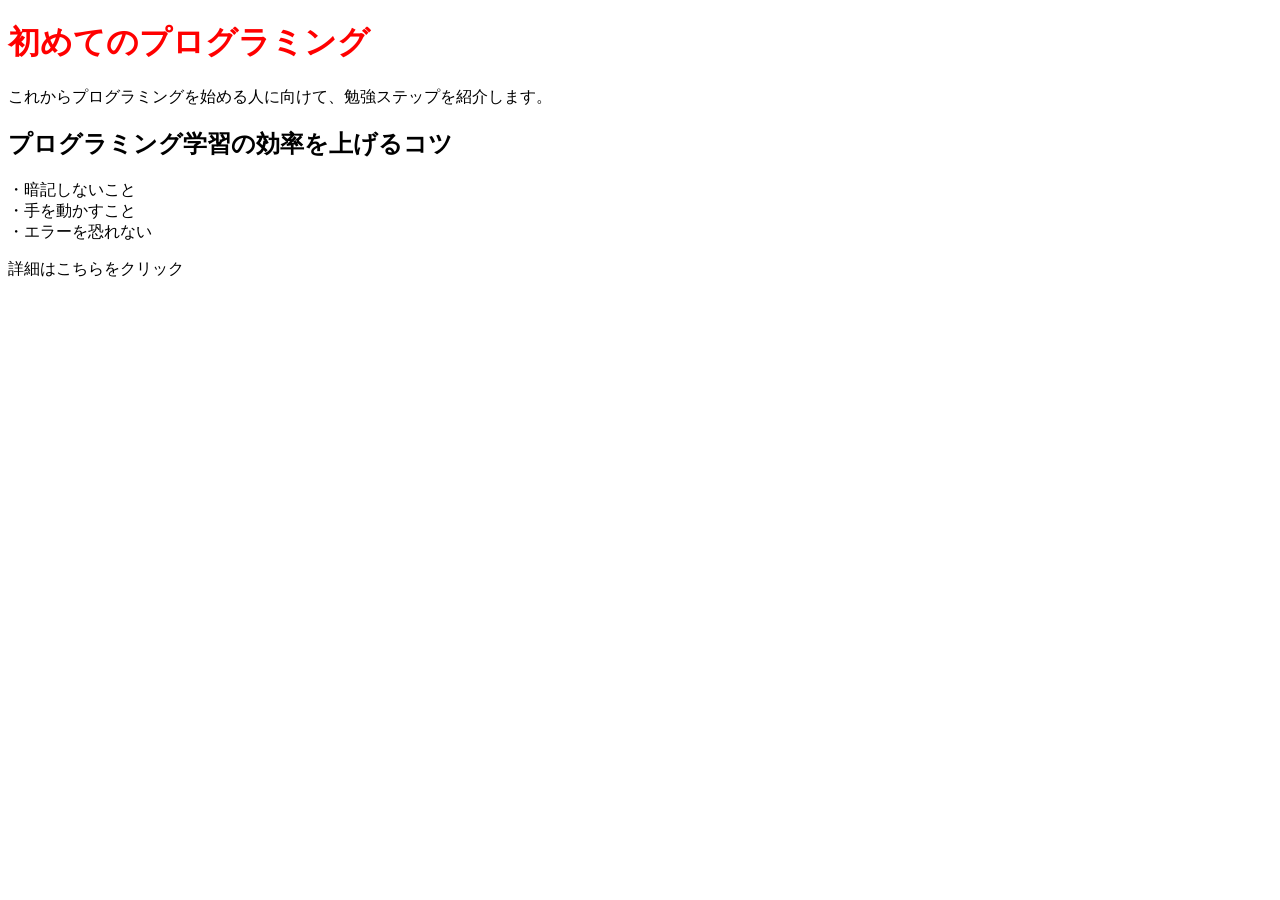
<file: HTML/index.html>
<!DOCTYPE html>
<html lang="en">

<head>
    <meta charset="UTF-8">
    <meta http-equiv="X-UA-Compatible" content="IE=edge">
    <meta name="viewport" content="width=device-width, initial-scale=1.0">
    <title>Document</title>
    <link rel="stylesheet" href="style.css" />
</head>
<body>
    <div id="wrap">
        <h1>初めてのプログラミング</h1>
        <p>これからプログラミングを始める人に向けて、勉強ステップを紹介します。</p>
    </div>
    <div id="contents">
        <h2>プログラミング学習の効率を上げるコツ</h2>
        <p> 
        ・暗記しないこと<br>
        ・手を動かすこと<br>
        ・エラーを恐れない
        </p>
        <p>詳細はこちらをクリック<a href="https://www.google.co.jp"></a></p>
    </div>
</body>
</html>
</file>
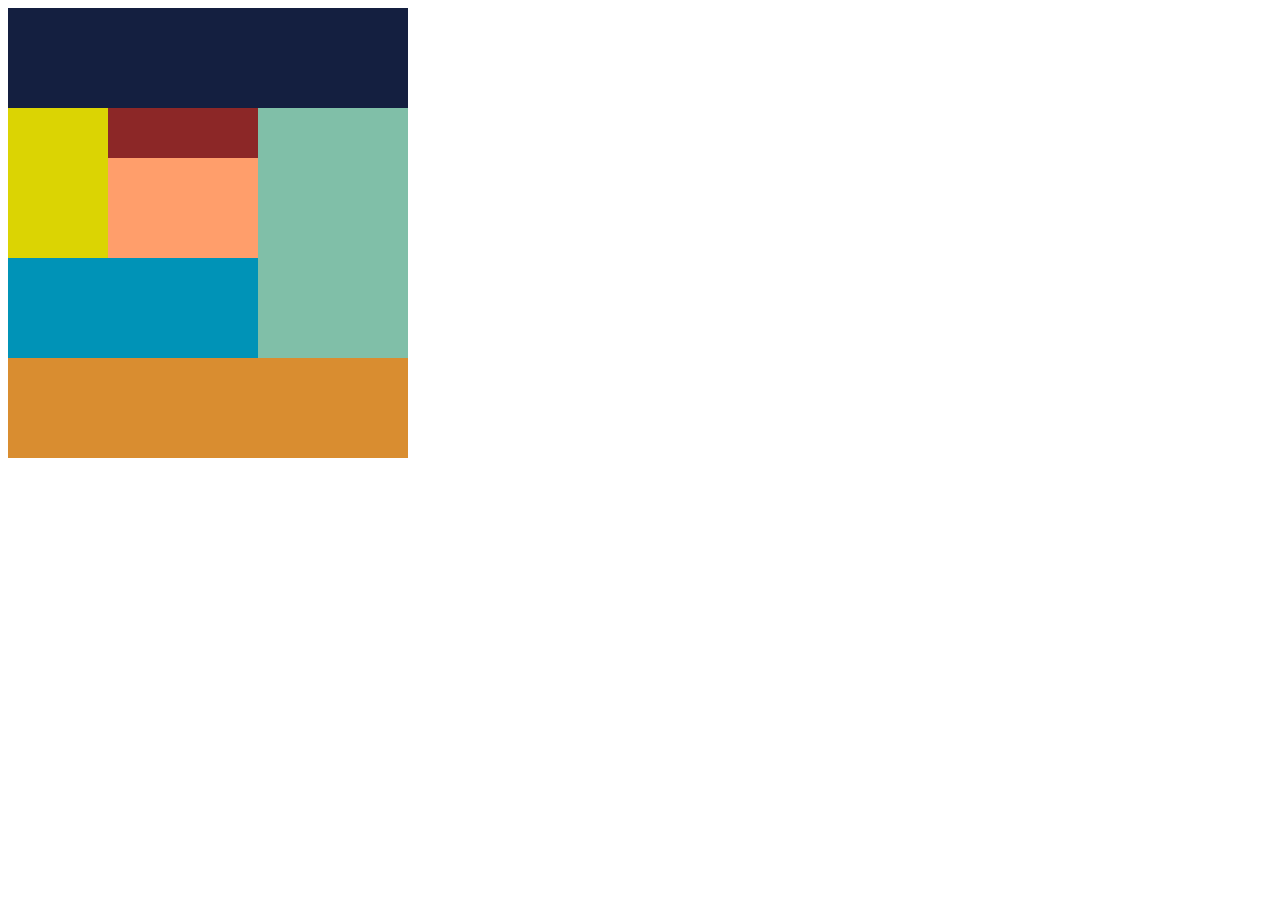
<file: HTML/1-7/1-7-2.html>
<!DOCTYPE html>
<html lang="en">

<head>
    <meta charset="UTF-8">
    <meta http-equiv="X-UA-Compatible" content="IE=edge">
    <meta name="viewport" content="width=device-width, initial-scale=1.0">
    <title>Document</title>
    <link rel="stylesheet" href="css/style5.css">
</head>

<body>  
    <div class="header"></div>  
    <div class="main clearfix">
        <div class="left">
            <div class="left-top clearfix">
                <div class="left-top-left"></div> 
                <div class="left-top-right clearfix">
                    <div class="left-top-right-top"></div>
                    <div class="left-top-right-bottom"></div>
                </div>
            </div>
            <div class="left-bottom"></div>
        </div>
        <div class="right"></div>
        <!-- End of main -->
    </div>    
    <div class="footer"></div>
</body>
</html>
</file>
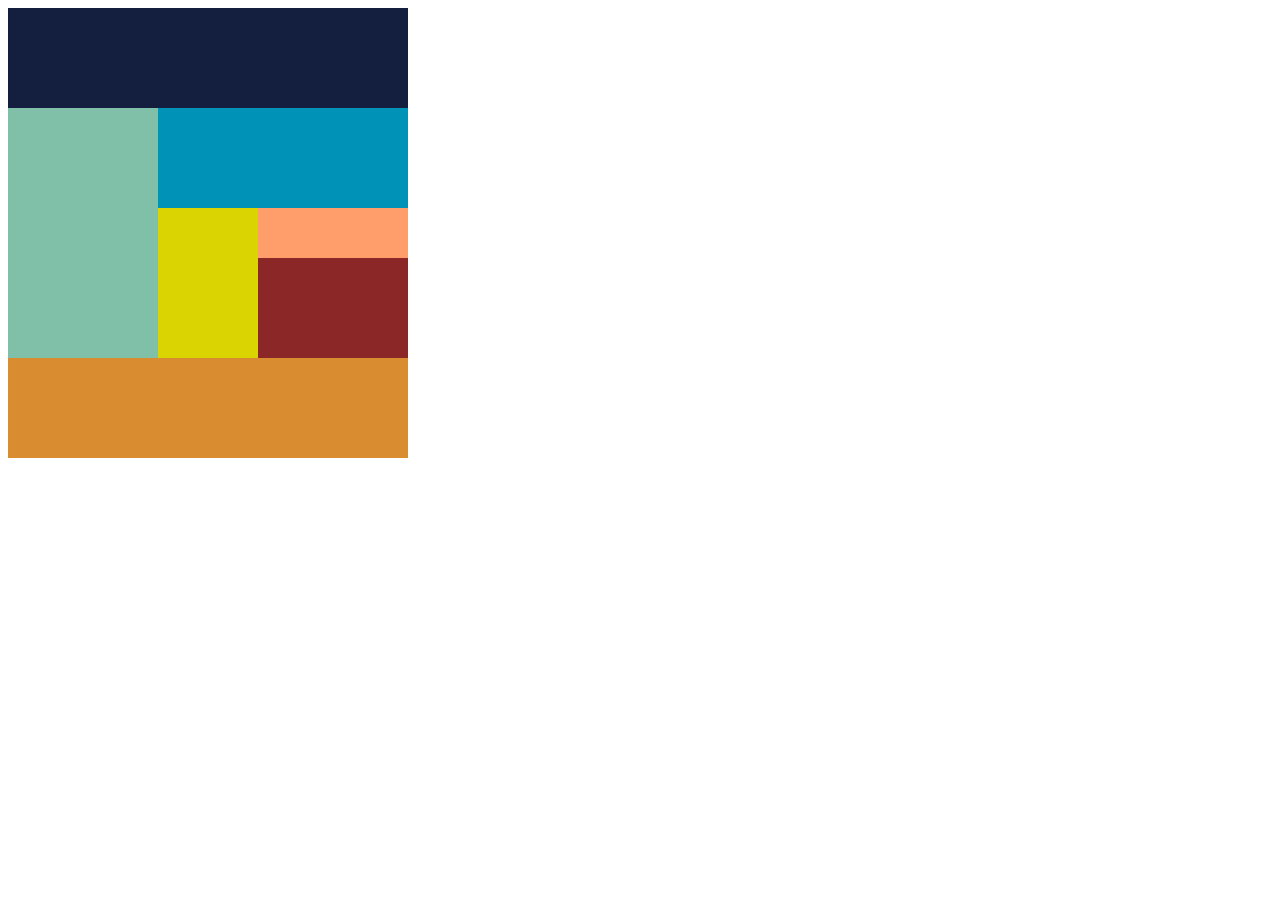
<file: HTML/1-7/1-7.html>
<!DOCTYPE html>
<html lang="en">

<head>
    <meta charset="UTF-8">
    <meta http-equiv="X-UA-Compatible" content="IE=edge">
    <meta name="viewport" content="width=device-width, initial-scale=1.0">
    <title>Document</title>
    <link rel="stylesheet" href="css/style4.css">
</head>

<body>  
    <div class="header"></div>  
    <div class="main clearfix">
        <div class="left"></div>
        <div class="right">
            <div class="right-top"></div>
            <div class="right-bottom clearfix">
                <div class="right-bottom-left"></div> 
                <div class="right-bottom-right clearfix">
                    <div class="right-bottom-right-top"></div>
                    <div class="right-bottom-right-bottom"></div>
                </div>
            </div>
        </div>
        <!-- End of main -->
    </div>    
    <div class="footer"></div>
</body>
</html>
</file>
<file: HTML/style.css>
h1{
    color: red;
}
</file>
<file: HTML/1-7/css/style5.css>
.clearfix:after { 
    content: '';
    display: block; 
    clear: both;
}


.header{
    width: 400px;
    height: 100px;
    background-color: #141f40;
}

/* .main{
    width: 400px;
    height: 100px;
    background-color: blue; 
}*/

.right{
    width: 150px;
    height: 250px;
    background-color: #80bfa8;
    float: left;
}

.left{
    width: 250px;
    height: 250px;
    float: left;
}

.left-top-right{
    width: 150px;
    height: 150px;
    float: left;
}

.left-top-right-top{
    width: 150px;
    height: 50px;
    background-color: #8c2727;
}

.left-top-right-bottom{
    width: 150px;
    height: 100px;
    background-color: #ff9e6b;
}

.left-top-left{
    width: 100px;
    height: 150px;
    background-color: #dbd403;
    float: left;
}

.left-bottom{
    width: 250px;
    height: 100px;
    background-color: #0093b7;
}



.footer{
    width: 400px;
    height: 100px;
    background-color: #d98d30;
}
</file>
<file: HTML/1-7/css/style4.css>
.clearfix:after { 
    content: '';
    display: block; 
    clear: both;
}


.header{
    width: 400px;
    height: 100px;
    background-color: #141f40;
}

/* .main{
    width: 400px;
    height: 100px;
    background-color: blue; 
}*/

.left{
    width: 150px;
    height: 250px;
    background-color: #80bfa8;
    float: left;
}

.right{
    width: 250px;
    height: 250px;
    float: left;
}

.right-top{
    width: 250px;
    height: 100px;
    background-color: #0093b7;
}

.right-bottom-right{
    width: 150px;
    height: 150px;
    float: left;
}

.right-bottom-right-top{
    width: 150px;
    height: 50px;
    background-color: #ff9e6b;
}

.right-bottom-right-bottom{
    width: 150px;
    height: 100px;
    background-color: #8c2727;
}

.right-bottom-left{
    width: 100px;
    height: 150px;
    background-color: #dbd403;
    float: left;
}



.footer{
    width: 400px;
    height: 100px;
    background-color: #d98d30;
}
</file>
